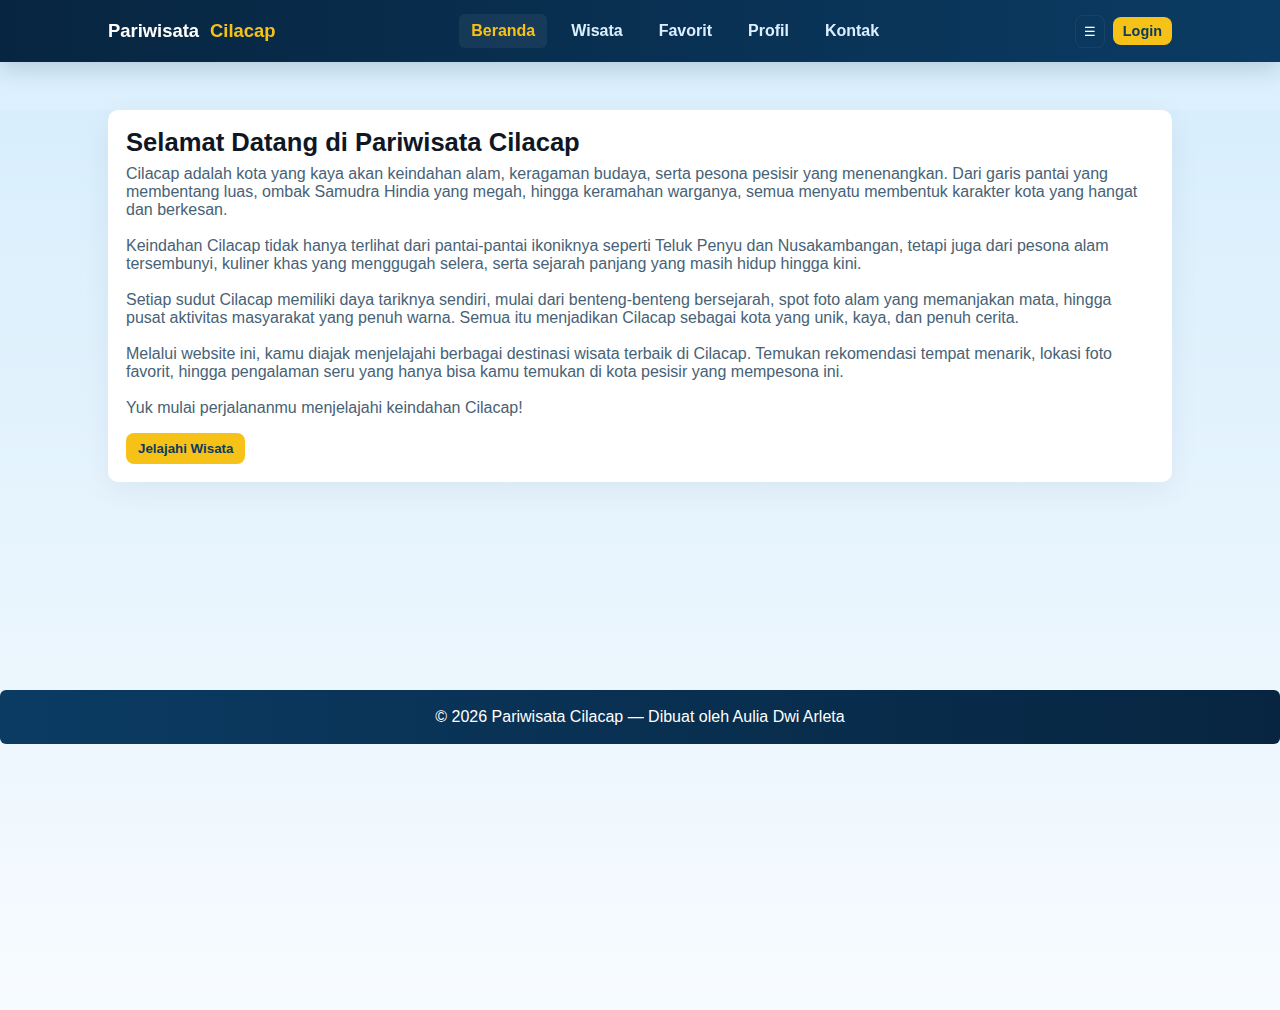
<file: index.html>
<!doctype html>
<html lang="id">
<head>
  <meta charset="utf-8" />
  <meta name="viewport" content="width=device-width,initial-scale=1" />
  <title>Pariwisata Cilacap — Aulia Dwi Arleta</title>
  <link rel="stylesheet" href="arleta.css">
</head>
<body>

<!-- NAVBAR -->
<header class="topbar">
  <div class="topbar-inner">
    <div class="brand">Pariwisata <span class="brand-dot">Cilacap</span></div>
    <nav class="nav-desktop">
      <a href="#" class="nav-link active" data-page="home">Beranda</a>
      <a href="#" class="nav-link" data-page="wisata">Wisata</a>
      <a href="#" class="nav-link" data-page="favorit">Favorit</a>
      <a href="#" class="nav-link" data-page="profil">Profil</a>
      <a href="#" class="nav-link" data-page="kontak">Kontak</a>
    </nav>
    <div class="nav-actions">
      <button id="btn-open-sidebar" class="icon-btn" aria-label="menu">☰</button>
      <button id="btn-login" class="btn small">Login</button>
      <button id="btn-logout" class="btn small" style="display:none">Logout</button>
    </div>
  </div>
</header>

<!-- SIDEBAR MOBILE -->
<aside id="sidebar" class="sidebar" aria-hidden="true">
  <button id="btn-close-sidebar" class="close-sidebar">✕</button>
  <nav class="sidebar-nav">
    <a href="#" class="slink" data-page="home">BERANDA</a>
    <a href="#" class="slink" data-page="wisata">WISATA</a>
    <a href="#" class="slink" data-page="favorit">FAVORIT</a>
    <a href="#" class="slink" data-page="profil">PROFIL</a>
    <a href="#" class="slink" data-page="kontak">KONTAK</a>
  </nav>
</aside>

<!-- MAIN -->
<main class="app-container">

<!-- BERANDA -->
<section id="home" class="page page-active">
  <div class="page-inner home-content">
    <h1>Selamat Datang di Pariwisata Cilacap</h1>

    <p class="lead">
      Cilacap adalah kota yang kaya akan keindahan alam, keragaman budaya, serta pesona pesisir yang menenangkan.
      Dari garis pantai yang membentang luas, ombak Samudra Hindia yang megah, hingga keramahan warganya, semua menyatu
      membentuk karakter kota yang hangat dan berkesan.
      <br><br>
      Keindahan Cilacap tidak hanya terlihat dari pantai-pantai ikoniknya seperti Teluk Penyu dan Nusakambangan, tetapi
      juga dari pesona alam tersembunyi, kuliner khas yang menggugah selera, serta sejarah panjang yang masih hidup
      hingga kini.
      <br><br>
      Setiap sudut Cilacap memiliki daya tariknya sendiri, mulai dari benteng-benteng bersejarah, spot foto alam yang
      memanjakan mata, hingga pusat aktivitas masyarakat yang penuh warna. Semua itu menjadikan Cilacap sebagai kota
      yang unik, kaya, dan penuh cerita.
      <br><br>
      Melalui website ini, kamu diajak menjelajahi berbagai destinasi wisata terbaik di Cilacap. Temukan rekomendasi
      tempat menarik, lokasi foto favorit, hingga pengalaman seru yang hanya bisa kamu temukan di kota pesisir yang
      mempesona ini.
      <br><br>
      Yuk mulai perjalananmu menjelajahi keindahan Cilacap!
    </p>

    <div class="cta-row">
      <button class="btn" data-page="wisata">Jelajahi Wisata</button>
    </div>
  </div>
</section>


  <!-- WISATA -->
  <section id="wisata" class="page">
    <div class="page-inner">
      <h2>Wisata di Cilacap</h2>
      <div class="search-row">
        <input id="searchInput" placeholder="Cari nama wisata..." />
        <button id="clearSearch" class="icon-btn" title="Bersihkan">✕</button>
      </div>
      <div id="categories" class="categories"></div>
      <div id="cardsContainer" class="grid"></div>
      <div id="notFound" class="notfound" style="display:none">Wisata tidak ditemukan</div>
    </div>
  </section>

  <!-- FAVORIT -->
  <section id="favorit" class="page">
    <div class="page-inner">
      <h2>Tempat Wisata Favorite Saya</h2>
      <div id="favoritesList" class="fav-list">
        <div style="color:#666">Belum ada favorite. (Login terlebih dahulu untuk menambah.)</div>
      </div>
    </div>
  </section>

  <!-- PROFIL -->
<section id="profil" class="page">
  <div class="page-inner">
    <h2>Profil</h2>
    <div class="profile-card">
      <img src="logo cilacap.jpg" alt="Foto Aulia" class="profile-pic">
      <div class="profile-info">
        <h3>KOTA CILACAP JAWA TENGAH</h3>
        <p>Cilacap adalah sebuah kota pesisir yang terletak di ujung selatan Provinsi Jawa Tengah, berbatasan langsung dengan Samudra Hindia. Dikenal dengan pantai-pantainya yang memukau, pulau Nusakambangan, serta kekayaan budaya dan kuliner khas, Cilacap menjadi salah satu daerah yang menawarkan pesona alam dan sejarah yang unik.</p>
      </div>
    </div>
  </div>
</section>

  <!-- KONTAK -->
  <section id="kontak" class="page">
    <div class="page-inner">
      <h2>Kontak Kritik & Saran</h2>
      <form id="contactForm" class="contact-form">
        <input id="contactName" placeholder="Nama Pengguna" required />
        <input id="contactEmail" type="email" placeholder="Email" required />
        <textarea id="contactMessage" rows="5" placeholder="Pesan atau Saran" required></textarea>
        <div class="form-row">
          <button type="submit" class="btn">Kirim</button>
          <div id="contactNotice" class="contact-notice"></div>
        </div>
      </form>
    </div>
  </section>

</main>

<!-- FOOTER -->
<footer class="footer">
  &copy; <span id="year"></span> Pariwisata Cilacap — Dibuat oleh Aulia Dwi Arleta
</footer>

<!-- LOGIN MODAL -->
<div id="loginModal" class="modal" aria-hidden="true">
  <div class="modal-panel small">
    <button id="loginClose" class="close-modal">✕</button>
    <h3>Login Sederhana</h3>
    <p class="notice">Login terlebih dahulu untuk menambah favorite.</p>
    <form id="loginForm">
      <input id="username" placeholder="Username" required />
      <input id="password" type="password" placeholder="Password" required />
      <div style="display:flex;gap:8px;justify-content:flex-end;margin-top:8px">
        <button type="button" id="loginCancel" class="btn ghost">Batal</button>
        <button type="submit" class="btn">Login</button>
      </div>
    </form>
  </div>
</div>

<!-- SCRIPT -->
<script>
// =========================
// DATA WISATA
// =========================
const WISATA = [
  {
    id: 1,
    name: "Pantai Teluk Penyu",
    category: "Pantai",
    location: "Cilacap",
    description: "Pantai populer dengan pasir hitam dan pemandangan matahari terbenam.",
    budaya: "Sering digunakan masyarakat untuk acara adat sederhana dan berkumpul.",
    sejarah: "Pantai ini telah menjadi lokasi aktivitas pelabuhan sejak masa kolonial.",
    image: "teluk penyu.jpg"
  },
  {
    id: 2,
    name: "Pulau Nusakambangan",
    category: "Sejarah",
    location: "Barat Cilacap",
    description: "Pulau bersejarah dengan benteng dan panorama laut.",
    budaya: "Memiliki beberapa cerita rakyat dan ritual tradisional masyarakat lokal.",
    sejarah: "Pulau ini terkenal karena benteng-benteng peninggalan Belanda dan sejarah penjara.",
    image: "pulau nusakambangan.jpg"
  },
  {
    id: 3,
    name: "Benteng Pendem Cilacap",
    category: "Sejarah",
    location: "Cilacap Kota",
    description: "Benteng peninggalan Belanda yang masih kokoh.",
    budaya: "Sering digunakan untuk acara budaya sekolah dan komunitas.",
    sejarah: "Dibangun pada abad ke-19 oleh Belanda sebagai pertahanan militer.",
    image: "benteng pendem.jpg"
  },
  {
    id: 4,
    name: "Gunung Selok",
    category: "Gunung",
    location: "Cilacap",
    description: "Gunung Selok adalah perbukitan di Kabupaten Cilacap, Jawa Tengah, yang terkenal sebagai destinasi wisata alam dan spiritual.",
    budaya: "Budaya Gunung Selok di Cilacap sangat lekat dengan spiritualitas, mistik, dan wisata religi.",
    sejarah: "Gunung Selok memiliki sejarah yang kaya dengan mitos dan legenda, termasuk cerita tentang bunga wijayakusuma, serta digunakan sebagai tempat ziarah dan pertapaan yang sakral.",
    image: "gunung selok.jpg"
  },
  {
    id: 5,
    name: "Pantai Widarapayung",
    category: "Pantai",
    location: "Cilacap Barat",
    description: "Pantai tenang dengan pasir halus, cocok untuk bersantai.",
    budaya: "Sering dipakai untuk acara sedekah laut setiap tahun.",
    sejarah: "Salah satu pantai yang berkembang sejak awal 2000-an.",
    image: "pantai widarapayung.jpg"
  },
  {
    id: 6,
    name: "Kampung Laut",
    category: "Budaya",
    location: "Cilacap",
    description: "Wilayah pesisir dengan kehidupan masyarakat tradisional di kawasan laguna Segara Anakan.",
    budaya: "Kampung Laut Cilacap berpusat pada kehidupan nelayan dan keterkaitan erat dengan laut, termasuk tradisi seperti sedekah laut, serta aktivitas ekonomi seperti pengolahan mangrove menjadi berbagai produk.",
    sejarah: "Kampung Laut Cilacap dimulai sekitar tahun 1600-an saat prajurit Kerajaan Mataram ditempatkan di sana untuk menjaga pelabuhan.",
    image: "kampung laut.jpg"
  }
];


// =========================
// SELECTOR & INISIALISASI
// =========================
const pages = document.querySelectorAll('.page');
const navLinks = document.querySelectorAll('.nav-link');
const sidebar = document.getElementById('sidebar');
const searchInput = document.getElementById('searchInput');
const cardsContainer = document.getElementById('cardsContainer');
const notFound = document.getElementById('notFound');
const categoriesEl = document.getElementById('categories');
const favoritesListEl = document.getElementById('favoritesList');
const yearSpan = document.getElementById('year');
yearSpan.textContent = new Date().getFullYear();

// =========================
// SHOW PAGE
// =========================
function showPage(pageId){
  pages.forEach(p => p.classList.toggle('page-active', p.id === pageId));
  navLinks.forEach(a => a.classList.toggle('active', a.dataset.page === pageId));
}
showPage('home');

document.querySelectorAll('[data-page]').forEach(el=>{
  el.addEventListener('click', e=>{
    e.preventDefault();
    closeSidebar();
    showPage(el.dataset.page);
  });
});

document.getElementById('btn-open-sidebar').onclick=()=> sidebar.classList.add('open');
document.getElementById('btn-close-sidebar').onclick=()=> closeSidebar();
function closeSidebar(){ sidebar.classList.remove('open'); }

// =========================
// RENDER KATEGORI
// =========================
const categories = ["Semua","Pantai","Gunung","Budaya","Sejarah"];
let activeCategory = "Semua";
function renderCategories(){
  categoriesEl.innerHTML = '';
  categories.forEach(cat=>{
    const btn = document.createElement('button');
    btn.className = 'chip' + (cat===activeCategory?' active':'');
    btn.textContent = cat;
    btn.onclick = ()=>{
      activeCategory = cat;
      renderCategories();
      filterAndRender();
    };
    categoriesEl.appendChild(btn);
  });
}
renderCategories();

// =========================
// FAVORITE STORAGE
// =========================
const LS_KEY = 'cilacap_favorites_v1';
function getFavorites(){return JSON.parse(localStorage.getItem(LS_KEY)||'[]');}
function saveFavorites(arr){localStorage.setItem(LS_KEY,JSON.stringify(arr));}
function isLoggedIn(){return sessionStorage.getItem('cilacap_logged')==='1';}

function renderFavorites(){
  const fav = getFavorites();
  favoritesListEl.innerHTML='';
  if(fav.length===0){
    favoritesListEl.innerHTML='<div style="color:#666">Belum ada favorite. (Login terlebih dahulu untuk menambah.)</div>';
    return;
  }
  fav.forEach(id=>{
    const w=WISATA.find(x=>x.id===id);
    if(!w)return;
    const el=document.createElement('div');
    el.className='fav-item';
    el.innerHTML=`
      <img src="${w.image}" alt="${w.name}">
      <div class="fav-info"><strong>${w.name}</strong><div class="muted">${w.location}</div></div>
      <button class="btn small remove-fav" data-id="${w.id}">Hapus</button>`;
    favoritesListEl.appendChild(el);
  });
  document.querySelectorAll('.remove-fav').forEach(btn=>{
    btn.onclick=()=>{
      saveFavorites(getFavorites().filter(x=>x!==Number(btn.dataset.id)));
      renderFavorites();
    };
  });
}

// =========================
// RENDER KARTU WISATA
// =========================
function createCard(w){
  const c=document.createElement('div');
  c.className='card';
  c.innerHTML=`
    <img src="${w.image}" alt="${w.name}">
    <div class="card-body">
      <h3>${w.name}</h3>
      <div class="meta">${w.location} • ${w.category}</div>
      <div class="card-actions">
        <button class="btn detail-btn" data-id="${w.id}">Detail</button>
        <button class="btn outline fav-btn" data-id="${w.id}">Tambah ke Favorite</button>
      </div>
    </div>`;
  return c;
}

// =========================
// FILTER & RENDER
// =========================
function filterAndRender(){
  const q=searchInput.value.trim().toLowerCase();
  let filtered=WISATA.filter(w=>activeCategory==='Semua'||w.category===activeCategory);
  if(q)filtered=filtered.filter(w=>w.name.toLowerCase().includes(q));
  cardsContainer.innerHTML='';
  if(filtered.length===0)notFound.style.display='block';
  else{
    notFound.style.display='none';
    filtered.forEach(w=>cardsContainer.appendChild(createCard(w)));
  }
  attachCardListeners();
}
searchInput.oninput=filterAndRender;
document.getElementById('clearSearch').onclick=()=>{searchInput.value='';filterAndRender();};

// =========================
// DETAIL & FAVORIT
// =========================
function attachCardListeners(){
  document.querySelectorAll('.detail-btn').forEach(btn=>{
    btn.onclick=()=>window.open(`detail.html?id=${btn.dataset.id}`,'_blank');
  });
  document.querySelectorAll('.fav-btn').forEach(btn=>{
    btn.onclick=()=>{
      const id=Number(btn.dataset.id);
      if(!isLoggedIn()){alert('Anda harus login terlebih dahulu.');return openLoginModal();}
      const fav=getFavorites();
      if(fav.includes(id))return alert('Sudah ada di favorite.');
      fav.push(id);saveFavorites(fav);renderFavorites();
      alert('Berhasil ditambahkan ke Favorite!');
    };
  });
}

// =========================
// LOGIN LOGIC
// =========================
const loginModal=document.getElementById('loginModal');
const btnLogin=document.getElementById('btn-login');
const btnLogout=document.getElementById('btn-logout');
btnLogin.onclick=openLoginModal;
document.getElementById('loginClose').onclick=closeLoginModal;
document.getElementById('loginCancel').onclick=closeLoginModal;

function openLoginModal(){loginModal.classList.add('open');}
function closeLoginModal(){loginModal.classList.remove('open');}
document.getElementById('loginForm').onsubmit=(e)=>{
  e.preventDefault();
  const u=document.getElementById('username').value.trim();
  if(!u)return alert('Isi username!');
  sessionStorage.setItem('cilacap_logged','1');
  sessionStorage.setItem('cilacap_user',u);
  updateAuthUI();closeLoginModal();
  alert('Login berhasil. Selamat datang, '+u+'!');
};
btnLogout.onclick=()=>{
  sessionStorage.clear();updateAuthUI();alert('Anda telah logout.');
};
function updateAuthUI(){
  if(isLoggedIn()){btnLogin.style.display='none';btnLogout.style.display='inline-block';}
  else{btnLogin.style.display='inline-block';btnLogout.style.display='none';}
}

// =========================
// KONTAK
// =========================
const contactForm=document.getElementById('contactForm');
contactForm.onsubmit=(e)=>{
  e.preventDefault();
  const entry={
    name:document.getElementById('contactName').value.trim(),
    email:document.getElementById('contactEmail').value.trim(),
    msg:document.getElementById('contactMessage').value.trim(),
    ts:new Date().toISOString()
  };
  const KEY='cilacap_contact_entries';
  const arr=JSON.parse(sessionStorage.getItem(KEY)||'[]');
  arr.push(entry);
  sessionStorage.setItem(KEY,JSON.stringify(arr));
  const n=document.getElementById('contactNotice');
  n.textContent='Terima kasih atas saran Anda!';
  contactForm.reset();setTimeout(()=>n.textContent='',3000);
};

// =========================
// INISIALISASI
// =========================
updateAuthUI();
filterAndRender();
renderFavorites();
</script>

</body>
</html>
</file>
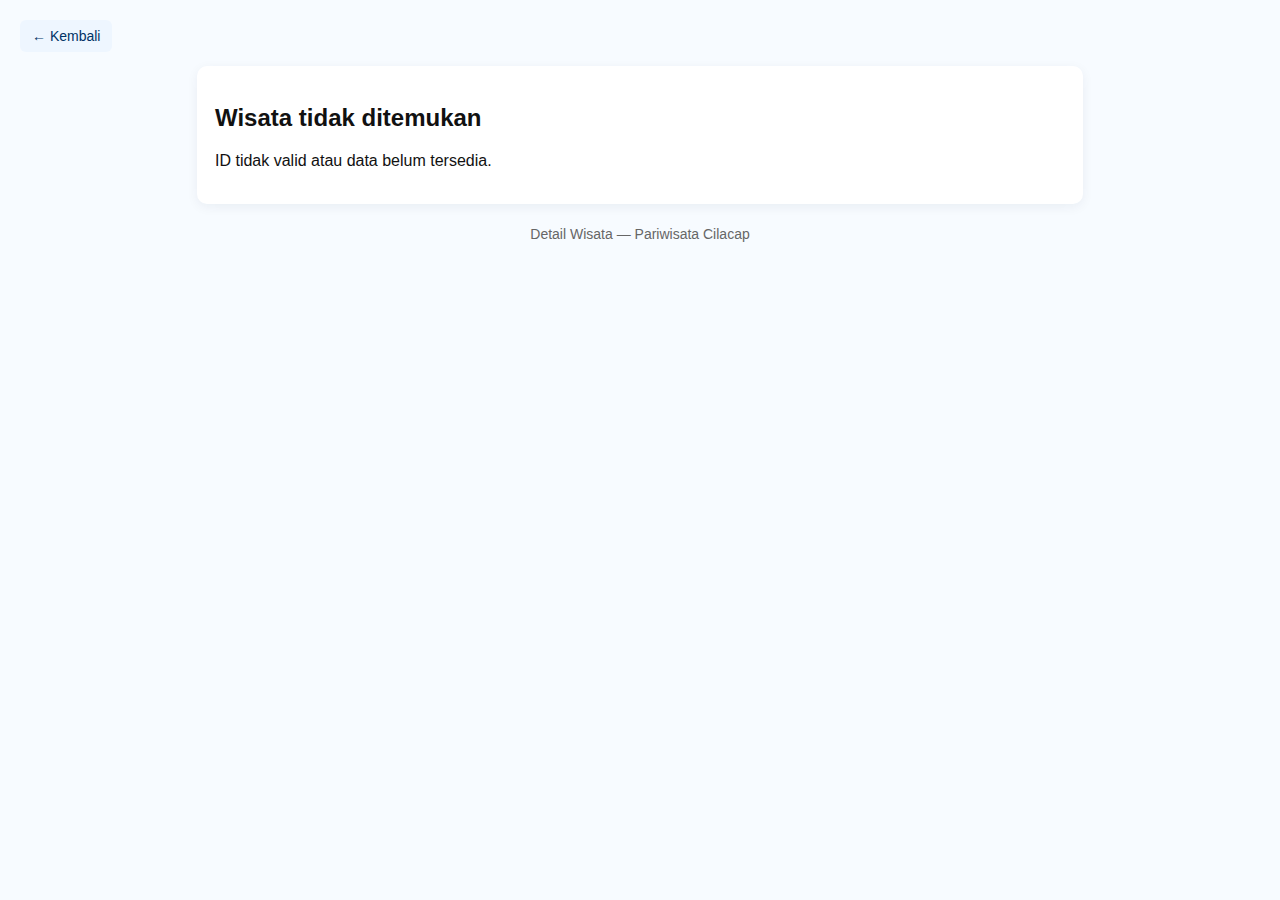
<file: detail.html>
<!doctype html>
<html lang="id">
<head>
  <meta charset="utf-8" />
  <meta name="viewport" content="width=device-width,initial-scale=1" />
  <title>Detail Wisata — Pariwisata Cilacap</title>

  <style>
    body {
      font-family: Inter, Arial;
      margin: 20px;
      background: #f7fbff;
      color: #111;
    }

    .card {
      max-width: 850px;
      margin: auto;
      background: #fff;
      padding: 18px;
      border-radius: 10px;
      box-shadow: 0 3px 12px rgba(7,37,64,0.06);
    }

    img {
      width: 100%;
      height: 340px;
      object-fit: cover;
      border-radius: 8px;
    }

    h1 { margin: 12px 0 6px; }

    .meta {
      color: #666;
      margin-bottom: 12px;
      font-size: 14px;
    }

    a.back {
      display: inline-block;
      margin-bottom: 14px;
      padding: 8px 12px;
      background: #eef6ff;
      color: #036;
      border-radius: 6px;
      text-decoration: none;
      font-size: 14px;
    }

    ul { padding-left: 18px; }
    ul li { margin: 5px 0; }

    footer {
      text-align: center;
      color: #666;
      margin-top: 22px;
      font-size: 14px;
    }

    @media (max-width:600px) {
      img { height: 220px; }
    }
  </style>
</head>

<body>
  <a href="index.html" class="back">← Kembali</a>

  <div class="card" id="detailCard"></div>

  <footer>Detail Wisata — Pariwisata Cilacap</footer>

<script>
const WISATA = [
  {
    id: 1,
    name: "Pantai Teluk Penyu",
    category: "Pantai",
    location: "Cilacap",
    description: "Pantai populer dengan pasir hitam dan pemandangan matahari terbenam.",
    budaya: "Sering digunakan masyarakat untuk acara adat sederhana dan berkumpul.",
    sejarah: "Pantai ini telah menjadi lokasi aktivitas pelabuhan sejak masa kolonial.",
    image: "teluk penyu.jpg"
  },
  {
    id: 2,
    name: "Pulau Nusakambangan",
    category: "Sejarah",
    location: "Barat Cilacap",
    description: "Pulau bersejarah dengan benteng dan panorama laut.",
    budaya: "Memiliki beberapa cerita rakyat dan ritual tradisional masyarakat lokal.",
    sejarah: "Pulau ini terkenal karena benteng-benteng peninggalan Belanda dan sejarah penjara.",
    image: "pulau nusakambangan.jpg"
  },
  {
    id: 3,
    name: "Benteng Pendem Cilacap",
    category: "Sejarah",
    location: "Cilacap Kota",
    description: "Benteng peninggalan Belanda yang masih kokoh.",
    budaya: "Sering digunakan untuk acara budaya sekolah dan komunitas.",
    sejarah: "Dibangun pada abad ke-19 oleh Belanda sebagai pertahanan militer.",
    image: "benteng pendem.jpg"
  },
  {
    id: 4,
    name: "Gunung Selok",
    category: "Gunung",
    location: "Cilacap",
    description: "Gunung Selok adalah perbukitan di Kabupaten Cilacap, Jawa Tengah, yang terkenal sebagai destinasi wisata alam dan spiritual.",
    budaya: "Budaya Gunung Selok di Cilacap sangat lekat dengan spiritualitas, mistik, dan wisata religi.",
    sejarah: "Gunung Selok memiliki sejarah yang kaya dengan mitos dan legenda, termasuk cerita tentang bunga wijayakusuma, serta digunakan sebagai tempat ziarah dan pertapaan yang sakral.",
    image: "gunung selok.jpg"
  },
  {
    id: 5,
    name: "Curug Cimandaway",
    category: "Gunung",
    location: "Cilacap Selatan",
    description: "Spot foto dengan pemandangan air terjun yang indah.",
    budaya: "Sering menjadi lokasi kegiatan komunitas alam seperti camping, jelajah hutan, dan acara kebersihan lingkungan, terutama saat musim liburan.",
    sejarah: "Tidak ada catatan sejarah resmi mengenai Curug Cimandaway, namun terdapat cerita atau mitos lokal yang berkembang di masyarakat setempat. Mitos tersebut menyebutkan bahwa curug ini memiliki berkah khusus untuk hubungan asmara, bahkan diyakini dapat membantu mempertemukan jodoh atau membuat hubungan langgeng. ",
    image: "curug cimendaway.jpg"
  },
  {
    id: 6,
    name: "Pantai Widarapayung",
    category: "Pantai",
    location: "Cilacap Barat",
    description: "Pantai tenang dengan pasir halus, cocok untuk bersantai.",
    budaya: "Sering dipakai untuk acara sedekah laut setiap tahun.",
    sejarah: "Salah satu pantai yang berkembang sejak awal 2000-an.",
    image: "pantai widarapayung.jpg"
  },
  {
    id: 7,
    name: "Kampung Laut",
    category: "Budaya",
    location: "Cilacap",
    description: "Wilayah pesisir dengan kehidupan masyarakat tradisional di kawasan laguna Segara Anakan.",
    budaya: "Kampung Laut Cilacap berpusat pada kehidupan nelayan dan keterkaitan erat dengan laut, termasuk tradisi seperti sedekah laut, serta aktivitas ekonomi seperti pengolahan mangrove menjadi berbagai produk.",
    sejarah: "Sejarah Kampung Laut Cilacap dimulai sekitar tahun 1600-an saat prajurit Kerajaan Mataram ditempatkan di sana untuk menjaga pelabuhan.",
    image: "kampung laut.jpg"
  }
];


function getQueryParam(name){
  const ps = new URLSearchParams(location.search);
  return ps.get(name);
}

const id = Number(getQueryParam('id')) || 0;
const w = WISATA.find(x => x.id === id);
const detailCard = document.getElementById('detailCard');

if(!w){
  detailCard.innerHTML = '<h2>Wisata tidak ditemukan</h2><p>ID tidak valid atau data belum tersedia.</p>';
} else {
  detailCard.innerHTML = `
    <img src="${w.image}" alt="${w.name}">
    <h1>${w.name}</h1>
    <div class="meta">${w.location} • ${w.category}</div>
    <p>${w.description}</p>

    <hr style="margin:14px 0">

    <p><strong>Nama Wisata:</strong> ${w.name}</p>
    <p><strong>Lokasi:</strong> ${w.location}</p>
    <p><strong>Kategori:</strong> ${w.category}</p>
    <p><strong>Budaya:</strong> ${w.budaya}</p>
    <p><strong>Sejarah:</strong> ${w.sejarah}</p>
  `;
}
</script>
</body>
</html>
</file>
<file: arleta.css>
:root{
  --primary:#072540;
  --primary-2:#0b3b63;
  --accent:#f6c217;
  --muted:#eaf4ff;
  --card-bg:#fff;
  --text:#0f1724;
}

*{box-sizing:border-box}
html,body{
  height:100%; margin:0;
  font-family:Inter,Poppins,Arial;
  background:linear-gradient(180deg,#d8eefc 0%,#f7fbff 100%);
  color:var(--text); -webkit-font-smoothing:antialiased;
}
a{color:inherit; text-decoration:none}

.topbar{
  position:fixed; top:0; left:0; right:0;
  background:linear-gradient(90deg,var(--primary),var(--primary-2));
  padding:14px 0; box-shadow:0 6px 24px rgba(7,37,64,0.18);
  z-index:60;
}
.topbar-inner{
  max-width:1100px; margin:0 auto; padding:0 18px;
  display:flex; align-items:center; justify-content:space-between; gap:12px;
}
.brand{color:#fff; font-weight:700; font-size:1.15rem}
.brand-dot{color:var(--accent); font-weight:900; margin-left:6px}

.nav-desktop{display:flex; gap:12px}
.nav-link{
  color:#dbefff; padding:8px 12px;
  border-radius:6px; font-weight:600;
}
.nav-link.active{
  background:rgba(255,255,255,0.06);
  color:var(--accent);
}
.nav-actions{display:flex; gap:8px; align-items:center}

.btn{
  background:var(--accent); border:none; color:var(--primary-2);
  padding:8px 12px; border-radius:8px; cursor:pointer; font-weight:700;
}
.btn.small{padding:6px 10px; font-size:0.9rem}
.btn.ghost{
  background:transparent;
  border:1px solid rgba(255,255,255,0.12);
  color:#fff;
}
.icon-btn{
  background:transparent; border:1px solid rgba(255,255,255,0.06);
  color:#fff; padding:8px; border-radius:8px; cursor:pointer;
}

.sidebar{
  position:fixed; top:0; right:-340px;
  width:320px; height:100vh;
  background:var(--primary-2); color:#fff;
  padding:20px; transition:right .28s; z-index:80;
}
.sidebar.open{right:0}
.close-sidebar{
  background:transparent; border:none;
  color:#fff; font-size:1.2rem; cursor:pointer;
}
.sidebar-nav{
  display:flex; flex-direction:column; gap:18px;
  margin-top:36px;
}
.slink{color:#fff; font-weight:800; letter-spacing:1px}

.app-container{
  max-width:1100px; margin:110px auto 40px;
  padding:0 18px; min-height:60vh;
}

.page{display:none}
.page.page-active{display:block}
.page-inner{
  background:var(--card-bg);
  padding:18px; border-radius:10px;
  box-shadow:0 8px 30px rgba(7,37,64,0.06);
}

.page-inner h1{
  margin:0 0 8px; font-size:1.6rem;
}
.lead{color:#476276; margin-top:8px}
.cta-row{margin-top:14px}

.search-row{
  display:flex; gap:8px; margin:12px 0;
}
.search-row input{
  flex:1; padding:10px; border-radius:8px;
  border:1px solid rgba(7,37,64,0.06);
}
.search-row .icon-btn{
  background:#fff; color:var(--primary-2);
  border-radius:6px; padding:6px 8px; border:none;
}

.categories{
  display:flex; gap:8px; flex-wrap:wrap; margin-bottom:12px;
}
.chip{
  padding:8px 12px; border-radius:20px;
  background:#fff; border:1px solid rgba(7,37,64,0.06);
  cursor:pointer; font-weight:600;
}
.chip.active{
  background:var(--primary-2); color:#fff;
  border-color:var(--accent);
}

.grid{
  display:grid;
  grid-template-columns:repeat(auto-fill,minmax(260px,1fr));
  gap:16px;
}
.card{
  background:var(--card-bg); border-radius:10px; overflow:hidden;
  box-shadow:0 8px 30px rgba(7,37,64,0.06);
  transition:transform .18s;
}
.card:hover{transform:translateY(-6px)}
.card img{
  width:100%; height:160px; object-fit:cover;
}
.card-body{padding:12px}
.card-body h3{
  margin:0 0 6px; color:var(--primary-2);
}
.meta{
  color:#6b7a86; font-size:0.95rem; margin-bottom:8px;
}
.card-actions{
  display:flex; justify-content:space-between;
  align-items:center; gap:8px;
}
.btn.outline{
  background:transparent; border:1px solid var(--primary-2);
  color:var(--primary-2);
}

.fav-list{
  background:#fff; padding:12px;
  border-radius:10px;
  box-shadow:0 6px 20px rgba(7,37,64,0.05);
}
.fav-item{
  display:flex; gap:12px; align-items:center;
  padding:8px 0; border-bottom:1px dashed #eee;
}
.fav-item img{
  width:90px; height:60px; border-radius:6px; object-fit:cover;
}
.fav-info{flex:1}

/* --- Tambahan CSS untuk Profil --- */


.contact-form input,
.contact-form textarea{
  width:100%; padding:10px;
  border-radius:8px;
  border:1px solid rgba(7,37,64,0.06);
  margin-bottom:8px;
}
.contact-notice{color:green; font-weight:700}

.modal{
  position:fixed; inset:0; display:none;
  align-items:center; justify-content:center;
  background:rgba(3,12,25,0.5); z-index:120;
}
.modal.open{display:flex}
.modal-panel{
  background:#fff; border-radius:12px;
  padding:16px; max-width:720px;
  width:92%; position:relative;
}
.modal-panel.small{max-width:360px}
.close-modal{
  position:absolute; right:12px; top:10px;
  border:none; background:transparent;
  font-size:18px; cursor:pointer;
}
.modal input{
  width:100%; padding:10px; margin-bottom:8px;
  border-radius:8px;
  border:1px solid rgba(7,37,64,0.06);
}

.notfound{
  padding:12px; text-align:center;
  background:#ffeaea; color:#b00000;
  border:1px solid #ffc7c7; border-radius:8px;
  margin-top:12px;
}

.footer{
  text-align:center; padding:18px; margin-top:18px;
  color:#fff;
  background:linear-gradient(90deg,var(--primary-2),var(--primary));
  border-radius:6px;
}

@media (max-width:900px){
  .nav-desktop{display:none}
  .app-container{margin-top:90px}
}
@media (max-width:480px){
  .card img{height:140px}
  .profile-card{flex-direction:column; align-items:flex-start}
}

.profile-card {
  display: flex;
  align-items: center;
  gap: 15px;
  background: #fff;
  padding: 15px;
  border-radius: 10px;
  border: 1px solid #ddd;
}

.profile-pic {
  width: 100px;
  height: 100px;
  border-radius: 50%;
  object-fit: cover;
}

.profile-info h3 {
  margin: 0;
  font-size: 20px;
}

.profile-info .muted {
  margin: 3px 0;
  font-size: 14px;
  color: #666;
}

.extra-info {
  margin-top: 8px;
  font-size: 14px;
}

.extra-info p {
  margin: 3px 0;
}
</file>
